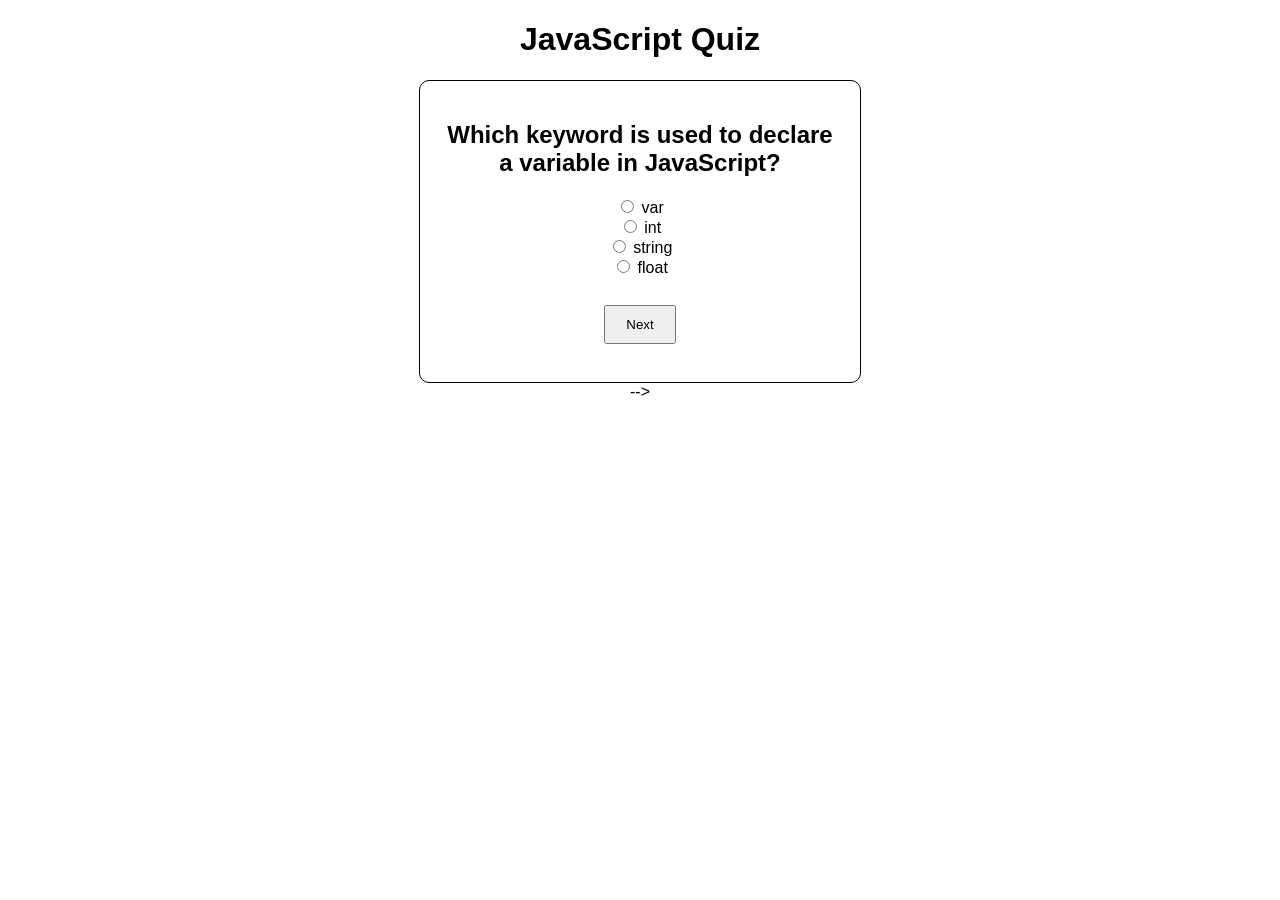
<file: index.html>
<!DOCTYPE html>
<html lang="en">
<head>
    <meta charset="UTF-8">
    <meta name="viewport" content="width=device-width, initial-scale=1.0">
    <title>Simple Quiz App</title>
    <link rel="stylesheet" href="style.css">
</head>
<body>
  <h1>JavaScript Quiz</h1>

    <div id="quiz-container">
        <h2 id="question">Which keyword is used to declare a variable in JavaScript?</h2>

        <div>
            <input type="radio" name="option" id="option1">
            <label for="option1" id="label1">var</label>
        </div>

        <div>
            <input type="radio" name="option" id="option2">
            <label for="option2" id="label2">int</label>
        </div>

        <div>
            <input type="radio" name="option" id="option3">
            <label for="option3" id="label3">string</label>
        </div>

        <div>
            <input type="radio" name="option" id="option4">
            <label for="option4" id="label4">float</label>
        </div>

        <br>
        <button id="nextBtn">Next</button>

        <h3 id="result"></h3>
    </div>  

    <!-- // next question: -->
    <!-- <div id="quiz-container">
        <h2 id="question">Which method converts JSON to object?</h2>

        <div>
            <input type="radio" name="option" id="option1">
            <label for="option1" id="label1">JSON.parse()</label>
        </div>

        <div>
            <input type="radio" name="option" id="option2">
            <label for="option2" id="label2">JSON.stringify()</label>
        </div>

        <div>
            <input type="radio" name="option" id="option3">
            <label for="option3" id="label3">JSON.convert()</label>
        </div>

        <div>
            <input type="radio" name="option" id="option4">
            <label for="option4" id="label4">JSON.toObject()</label>
        </div>

        <br>
        <button id="nextBtn">Next</button>

        <h3 id="result"></h3>
    </div>  

    <!-- // third question: -->
    <!-- <div id="quiz-container">
        <h2 id="question">Which symbol is used for comments in JS?</h2>

        <div>
            <input type="radio" name="option" id="option1">
            <label for="option1" id="label1">//</label>
        </div>

        <div>
            <input type="radio" name="option" id="option2">
            <label for="option2" id="label2">##</label>
        </div>

        <div>
            <input type="radio" name="option" id="option3">
            <label for="option3" id="label3">/*/</label>
        </div>

        <div>
            <input type="radio" name="option" id="option4">
            <label for="option4" id="label4">!--</label>
        </div>

        <br>
        <button id="nextBtn">Next</button>

        <h3 id="result"></h3>
    </div>   --> -->
    <script src="script.js"></script>
</body>
</html>
</file>
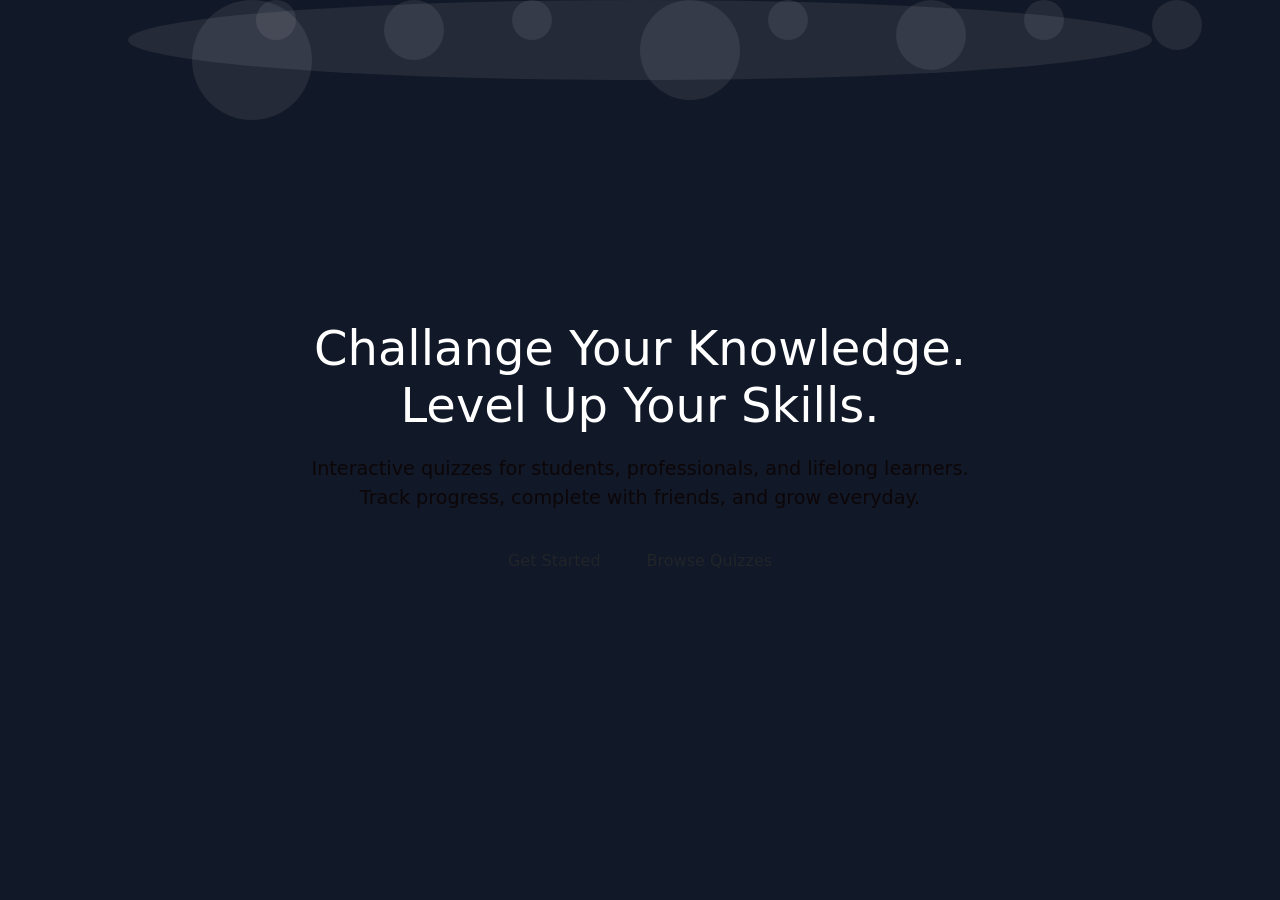
<file: animatedsection.html>
<!DOCTYPE html>
<html lang="en">
<head>
    <meta charset="UTF-8">
    <meta name="viewport" content="width=device-width, initial-scale=1.0">
    <title>QuizMaster App</title>
    <link rel="stylesheet" href="animatedsection.css">
    <link rel="stylesheet" href="css/bootstrap.min.css">
</head>
<body>
    <section class="hero">
        <div class="circles">
            <span></span>
            <span></span>
            <span></span>
            <span></span>
            <span></span>
            <span></span>
            <span></span>
            <span></span>
            <span></span>
            <span></span>
        </div>
        <div class="hero-text">
            <h1>Challange Your Knowledge. <br> Level Up Your Skills.</h1>
            <p>Interactive quizzes for students, professionals, and lifelong learners.
                Track progress, complete with friends, and grow everyday.
            </p>
            <div class="hero-buttons">
                <a href="#" class="btn primary-btn">Get Started</a>
                <a href="#" class="btn secondary-btn">Browse Quizzes</a>
            </div>
        </div>
    </section>

<!-- main body -->
     <main>
        

     </main>
     <script src="js/bootstrap.bundle.js"></script>
</body>
</html>
</file>
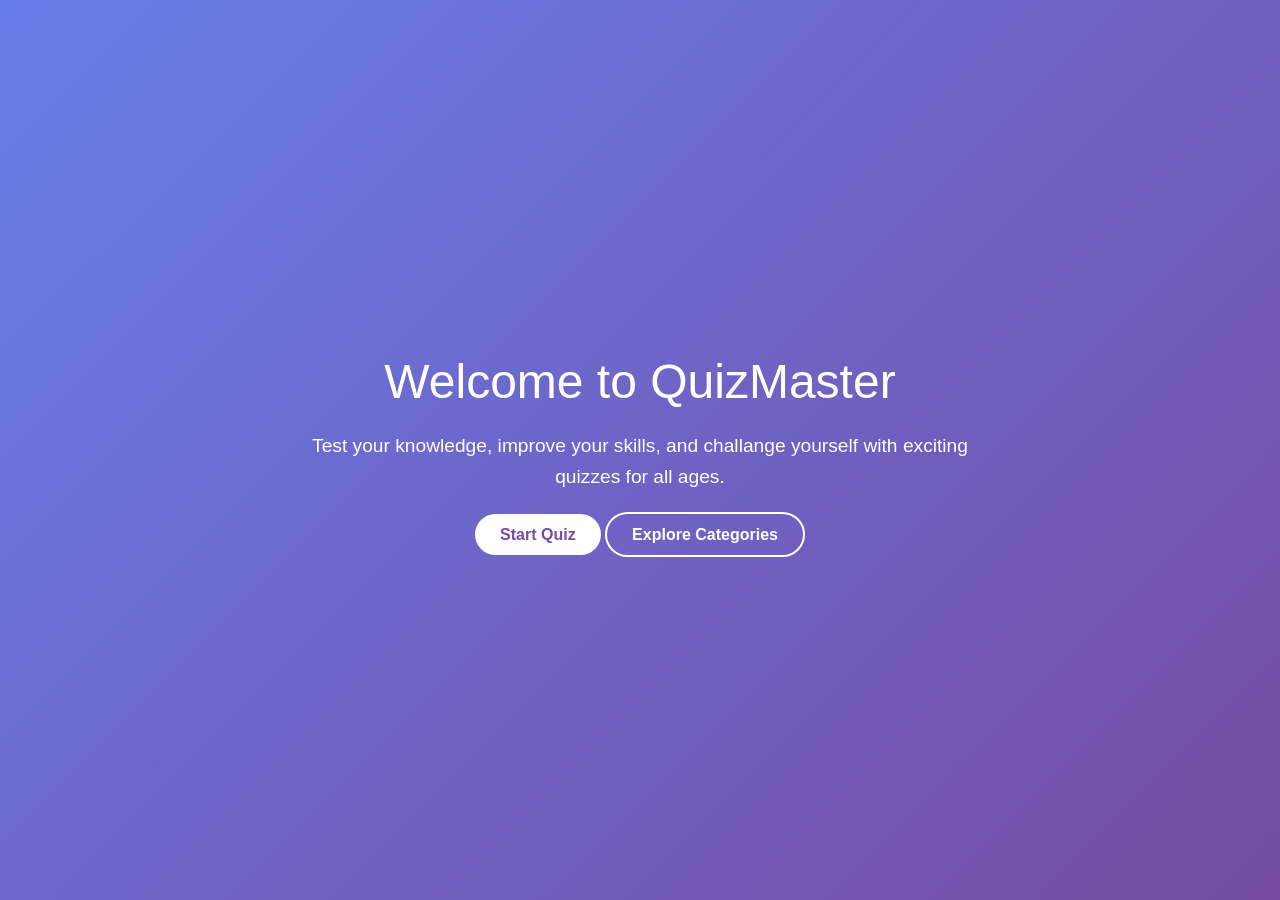
<file: indexone.html>
<!DOCTYPE html>
<html lang="en">
<head>
    <meta charset="UTF-8">
    <meta name="viewport" content="width=device-width, initial-scale=1.0">
    <title>QuizMaster App</title>
    <link rel="stylesheet" href="cssone.css">
    <link rel="stylesheet" href="css/bootstrap-reboot.min.css">
</head>
<body>
    <section class="hero">
        <div class="hero-content">
            <h1>Welcome to QuizMaster</h1>
            <p>Test your knowledge, improve your skills, and challange yourself with exciting quizzes for all ages.</p>

            <div class="hero-buttons">
                <a href="#" class="btn primary-btn">Start Quiz</a>
                <a href="#" class="btn secondary-btn">Explore Categories</a>
            </div>
        </div>
    </section>
    <script src="js/bootstrap.min.js"></script>
</body>
</html>
</file>
<file: style.css>
body {
    font-family: Arial;
    text-align: center;
}

#quiz-container {
    width: 400px;
    margin: auto;
    padding: 20px;
    border: 1px solid black;
    border-radius: 10px;
}

button {
    padding: 10px 20px;
    margin-top: 10px;
}
</file>
<file: cssone.css>
*{
    margin: 0;
    padding: 0;
    box-sizing: border-box;
    font-family: Arial, sans-serif;
}

.hero{
    height: 100vh;
    background: linear-gradient(135deg, #667eea, #764ba2);
    display: flex;
    justify-content: center;
    align-items : center;
    text-align: center;
    color: white;
    padding: 20px;
}

.hero-content{
    max-width: 700px;
}

.hero h1{
    font-size: 3rem;
    margin-bottom: 20px;
}
.hero p{
    font-size: 1.2rem;
    margin-bottom: 30px;
    line-height: 1.6;
}

.hero-buttons{
    display: fled;
    justify-content: center;
    gap: 20px;
    flex-wrap: wrap;
}
.btn{
    text-decoration: none;
    padding: 12px 25px;
    border-radius: 30px;
    font-weight: bold;
    transition: 0.3s ease;

}
.primary-btn{
    background-color:white;
    color: #764ba2;
}
.primary-btn:hover{
    background-color: #f0f0f0;
}
.secondary-btn{
    border: 2px solid white;
    color: white;
}
.secondary-btn:hover{
    background-color: white;
    color: #764ba2
}

/* Responsive Design */
@media (max-width: 768px) {
    .hero h1 {
        font-size: 2.2rem;
    }

    .hero p {
        font-size: 1rem;
    }
}
</file>
<file: animatedsection.css>
/* hero layout */
.hero{
    position: relative;
    height: 100vh;
    background: #111827;
    display: flex;
    align-items: center;
    justify-content: center;
    text-align: center;
    overflow: hidden;
    padding: 0 20px;
    color: white;
}

/* floating circles container */
.circles{
    position: absolute;
    width: 100%;
    height: 100%;
    overflow: hidden;
    top:0;
    left: 0;
    z-index:0;
}
 
/* individual circles */
.circles span{
    position: absolute;
    display: block;
    width: 40px;
    height: 40px;
    background: rgba(255, 255,255,0.08);
    border-radius: 50%;
    animation: floatUp 20s linear infinite;
    /* bottom : -150px; */
}

/* random sizes & positions */
.circles span:nth-child(1){
    left: 10%;
     width: 80%;
     height: 80px; 
     animation-duration:25s;
    }
.circles span:nth-child(2){
 left: 20%;
 animation-duration: 18s;
}
.circles span:nth-child(3){
    left: 30%;
    width: 60px;
    height:60px;
    animation-duration:22s;
}
.circles span:nth-child(4){
    left: 40%;
    animation-duration:17%;
}
.circles span:nth-child(5) { left: 50%; width: 100px; height: 100px; animation-duration: 30s; }
.circles span:nth-child(6) { left: 60%; animation-duration: 19s; }
.circles span:nth-child(7) { left: 70%; width: 70px; height: 70px; animation-duration: 24s; }
.circles span:nth-child(8) { left: 80%; animation-duration: 16s; }
.circles span:nth-child(9) { left: 90%; width: 50px; height: 50px; animation-duration: 21s; }
.circles span:nth-child(10){ left: 15%; width: 120px; height: 120px; animation-duration: 28s; }

/* floating animation */
@keyframes floatUp{
    0%{
        transform: translateY(0) rotate(0deg);
        opacity: 0.3;
    }
    100%{
        transform: translateY(-110vh) rotate(360deg);
        opacity:0;
    }

}

/* hero text */
.hero-text{
    position: relative;
    z-index: 1;
    max-width: 700px;
}
.hero-text h1{
    font-size: 3rem;
    margin-bottom: 20px;
}
.hero-text p{
    font-size: 1.2rem;
    margin-bottom: 30px;
    color: rgba(13, 3, 3, 0.85);
}

/* buttons */
.hero-buttons{
    display: flex;
    justify-content: center;
    gap: 20px;
    flex-wrap:wrap;
}
.btn{
    text-decoration: none;
    padding: 12px 28px;
    border-radius: 30px;
    font-weight: 600;
    transition: 0.3s ease;
}
.primary-btn{
    background: #6366f1;
    color:white;
}
.primary-btn:hover{
    background: #4f46e5;
}
.secondary-btn{
    border: 2px solid white;
    color: white;
}
.secondary-btn:hover{
    background: white;
    color: #111827;
}

/* responsive */
@media(max-width: 768){
    .hero-text h1{
        font-size: 2.2rem;
    }
    
}
</file>
